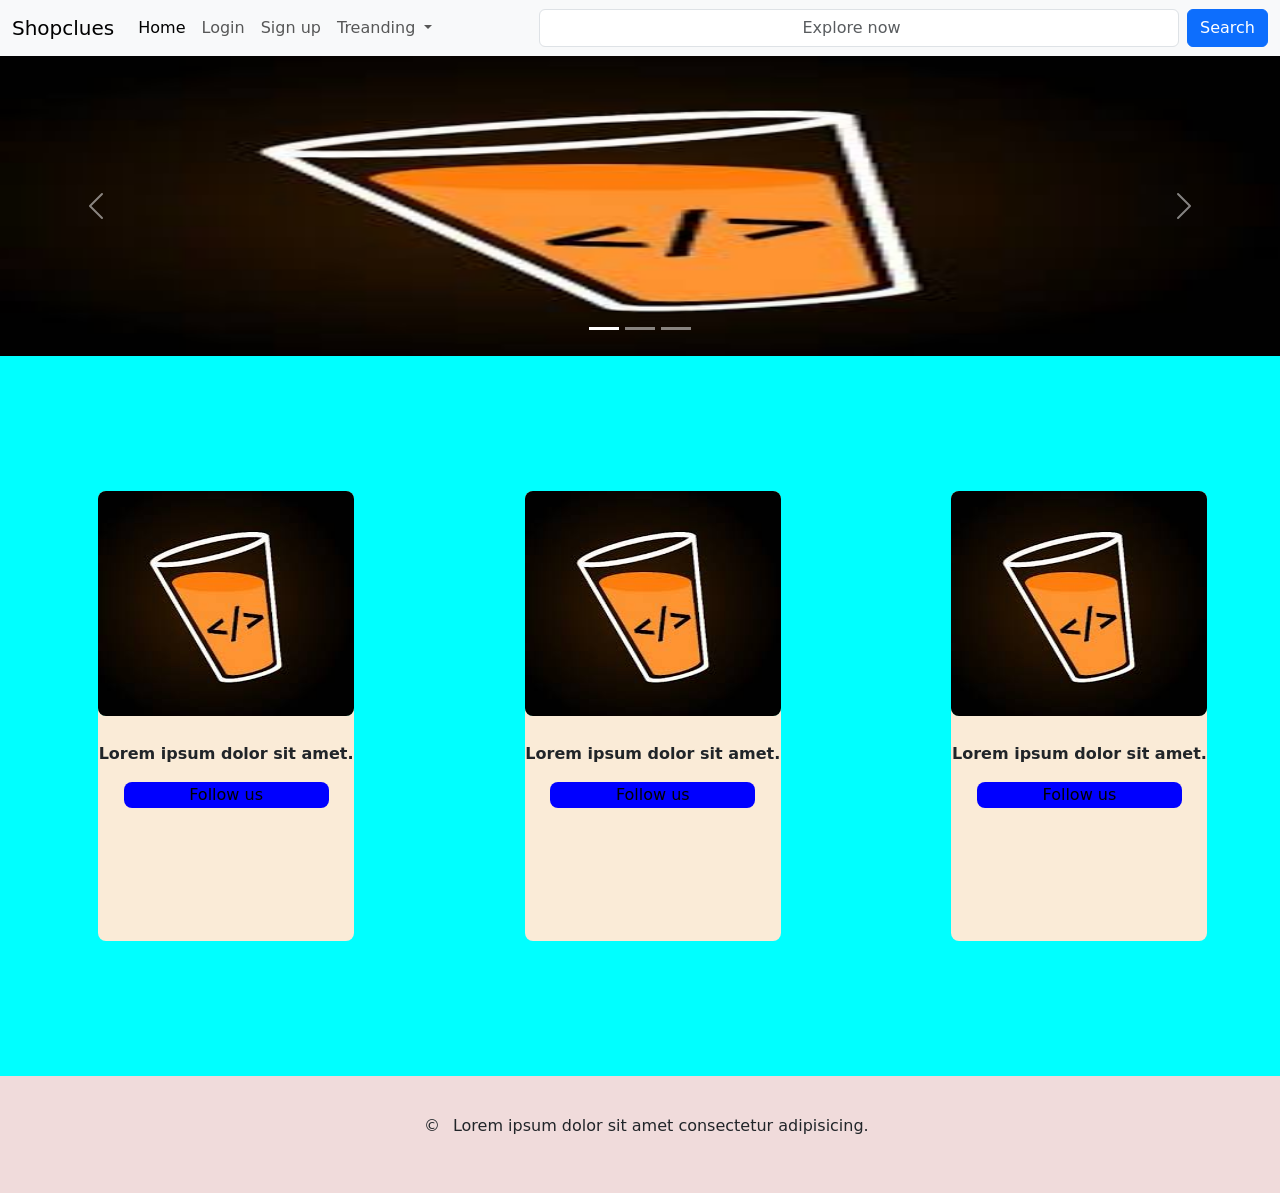
<file: css/bootstrapwebsite/index.html>
<!DOCTYPE html>
<html lang="en">
  <head>
    <meta charset="UTF-8" />
    <meta name="viewport" content="width=device-width, initial-scale=1.0" />
    <title>Bootstrap Webpage</title>
    <link
      rel="stylesheet"
      href="https://cdn.jsdelivr.net/npm/bootstrap@5.3.8/dist/css/bootstrap.min.css"
    />
    <style>
      body {
        margin: 0;
        padding: 0;
        height: 100%;
        width: 100%;
      }
    </style>
  </head>
  <body>
    <div class="nav">
      <nav class="navbar navbar-expand-lg bg-body-tertiary" style="width: 100%">
        <div class="container-fluid">
          <a class="navbar-brand" href="#">Shopclues</a>
          <button
            class="navbar-toggler"
            type="button"
            data-bs-toggle="collapse"
            data-bs-target="#navbarSupportedContent"
            aria-controls="navbarSupportedContent"
            aria-expanded="false"
            aria-label="Toggle navigation"
          >
            <span class="navbar-toggler-icon"></span>
          </button>
          <div class="collapse navbar-collapse" id="navbarSupportedContent">
            <ul class="navbar-nav me-auto mb-2 mb-lg-0">
              <li class="nav-item">
                <a class="nav-link active" aria-current="page" href="#">Home</a>
              </li>
              <li class="nav-item">
                <a class="nav-link" href="#">Login</a>
              </li>
              <li class="nav-item">
                <a class="nav-link" href="#">Sign up</a>
              </li>
              <li class="nav-item dropdown">
                <a
                  class="nav-link dropdown-toggle"
                  href="#"
                  role="button"
                  data-bs-toggle="dropdown"
                  aria-expanded="false"
                >
                  Treanding
                </a>
                <ul class="dropdown-menu">
                  <li><a class="dropdown-item" href="#">Categories</a></li>
                  <li><a class="dropdown-item" href="#">Festival Zones</a></li>
                  <li><hr class="dropdown-divider" /></li>
                  <li>
                    <a class="dropdown-item" href="#">more</a>
                  </li>
                </ul>
              </li>
            </ul>
            <form class="d-flex" role="search">
              <input
                class="form-control me-2"
                type="search"
                placeholder="Explore now"
                aria-label="Search"
                style="width: 50vw; text-align: center"
              />
              <button class="btn btn-primary" type="submit">Search</button>
            </form>
          </div>
        </div>
      </nav>
    </div>
    <div class="coursel">
      <div id="carouselExampleIndicators" class="carousel slide" style="height: 30%; width:100%;" >
        <div class="carousel-indicators">
          <button
            type="button"
            data-bs-target="#carouselExampleIndicators"
            data-bs-slide-to="0"
            class="active"
            aria-current="true"
            aria-label="Slide 1"
          ></button>
          <button
            type="button"
            data-bs-target="#carouselExampleIndicators"
            data-bs-slide-to="1"
            aria-label="Slide 2"
          ></button>
          <button
            type="button"
            data-bs-target="#carouselExampleIndicators"
            data-bs-slide-to="2"
            aria-label="Slide 3"
          ></button>
        </div>
        <div class="carousel-inner">
          <div class="carousel-item active">
            <img src="download (12).jpeg" class="d-block w-100" alt="..." / style="background-size: cover; background-position: center; height: 300px;">
          </div>
          <div class="carousel-item">
            <img src="download (12).jpeg" class="d-block w-100" alt="..." /
             style="background-size: cover; background-position: center; height: 300px;">
          </div>
          <div class="carousel-item">
            <img src="download (12).jpeg" class="d-block w-100" alt="..." /
            style="background-size: cover; background-position: center; height: 300px;">
          </div>
        </div>
        <button
          class="carousel-control-prev"
          type="button"
          data-bs-target="#carouselExampleIndicators"
          data-bs-slide="prev"
        >
          <span class="carousel-control-prev-icon" aria-hidden="true"></span>
          <span class="visually-hidden">Previous</span>
        </button>
        <button
          class="carousel-control-next"
          type="button"
          data-bs-target="#carouselExampleIndicators"
          data-bs-slide="next"
        >
          <span class="carousel-control-next-icon" aria-hidden="true"></span>
          <span class="visually-hidden">Next</span>
        </button>
      </div>
    </div>
    
    <div class="cards" style="background-color: aqua;height: 80vh; width:100%; display:flex;align-items: center;justify-content: space-around;">
        <div class="card-1" style="width: 20vw; height: 50vh; background-color: antiquewhite; margin-left: 2vw;border-radius: 8px; display: flex; flex-direction: column;">
            <div class="card-min" style="height: 50%;width:100%;background-color: aquamarine;border-radius: 8px;">
                <img src="download (12).jpeg" alt="" style="height: 100%; width:100%; border-radius: 8px;">
            </div>
            <div>
                <p style="text-align: center; margin-top: 2vw;font-weight: bold;">Lorem ipsum dolor sit amet.</p>
                <button style="margin-left: 2vw; width:80%; border:none;background-color: blue;border-radius: 8px;">Follow us</button>
            </div>
        </div>
         <div class="card-1" style="width: 20vw; height: 50vh; background-color: antiquewhite; margin-left: 2vw;border-radius: 8px; display: flex; flex-direction: column;">
            <div class="card-min" style="height: 50%;width:100%;background-color: aquamarine;border-radius: 8px;">
                <img src="download (12).jpeg" alt="" style="height: 100%; width:100%; border-radius: 8px;">
            </div>
            <div>
                <p style="text-align: center; margin-top: 2vw;font-weight: bold;">Lorem ipsum dolor sit amet.</p>
                <button style="margin-left: 2vw; width:80%; border:none;background-color: blue;border-radius: 8px;">Follow us</button>
            </div>
             <!-- <div class="card-1" style="width: 20vw; height: 50vh; background-color: antiquewhite; margin-left: 2vw;border-radius: 8px; display: flex; flex-direction: column;">
            <div class="card-min" style="height: 50%;width:100%;background-color: aquamarine;border-radius: 8px;">
                <img src="download (12).jpeg" alt="" style="height: 100%; width:100%; border-radius: 8px;">
            </div> -->
            <!-- <div>
                <p style="text-align: center; margin-top: 2vw;font-weight: bold;">Lorem ipsum dolor sit amet.</p>
                <button style="margin-left: 2vw; width:80%; border:none;background-color: blue;border-radius: 8px;">Follow us</button>
            </div> -->
            </div>
           <div class="card-1" style="width: 20vw; height: 50vh; background-color: antiquewhite; margin-left: 2vw;border-radius: 8px; display: flex; flex-direction: column;">
            <div class="card-min" style="height: 50%;width:100%;background-color: aquamarine;border-radius: 8px;">
                <img src="download (12).jpeg" alt="" style="height: 100%; width:100%; border-radius: 8px;">
            </div> 
            <div>
                <p style="text-align: center; margin-top: 2vw;font-weight: bold;">Lorem ipsum dolor sit amet.</p>
                <button style="margin-left: 2vw; width:80%; border:none;background-color: blue;border-radius: 8px;">Follow us</button>
            </div>
    </div>
   </div> 
   <div class="footer" style="background-color: rgb(240, 219, 219);padding: 2vw; display: flex; align-items: center;justify-content: center;">
      <div class="icon">
         <p style="padding:1vw">&copy;</p>
      </div>
      <div class="para" style="text-align: center;">
        <p>Lorem ipsum dolor sit amet consectetur adipisicing.</p>
      </div>
   </div>
    <script src="https://cdn.jsdelivr.net/npm/bootstrap@5.3.8/dist/js/bootstrap.bundle.min.js"></script>
  </body>
</html>
</file>
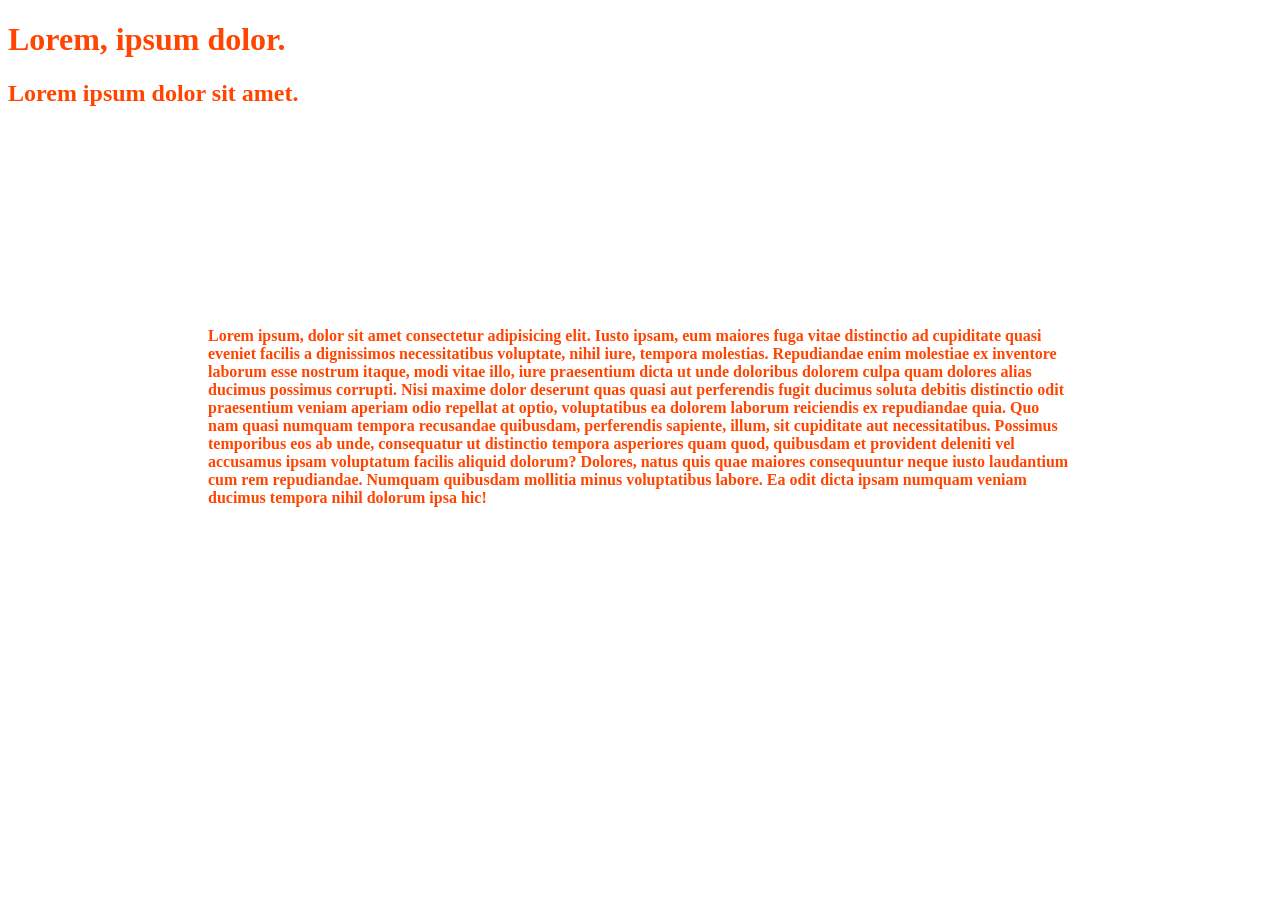
<file: css/01index.html>
<!DOCTYPE html>
<html lang="en">
<head>
    <meta charset="UTF-8">
    <meta name="viewport" content="width=device-width, initial-scale=1.0">
    <title>CSS BASICS</title>
    <style>
     .browntext{
        color:orangered;
     }
    </style>
    <link rel="stylesheet" href="01basic.css">
</head>
<body>
    <h1 style="color:orangered">Lorem, ipsum dolor.</h1>
    <h2 class="browntext">Lorem ipsum dolor sit amet.</h2>
    <p class="browntext">Lorem ipsum, dolor sit amet consectetur adipisicing elit. Iusto ipsam, eum maiores fuga vitae distinctio ad cupiditate quasi eveniet facilis a dignissimos necessitatibus voluptate, nihil iure, tempora molestias. Repudiandae enim molestiae ex inventore laborum esse nostrum itaque, modi vitae illo, iure praesentium dicta ut unde doloribus dolorem culpa quam dolores alias ducimus possimus corrupti. Nisi maxime dolor deserunt quas quasi aut perferendis fugit ducimus soluta debitis distinctio odit praesentium veniam aperiam odio repellat at optio, voluptatibus ea dolorem laborum reiciendis ex repudiandae quia. Quo nam quasi numquam tempora recusandae quibusdam, perferendis sapiente, illum, sit cupiditate aut necessitatibus. Possimus temporibus eos ab unde, consequatur ut distinctio tempora asperiores quam quod, quibusdam et provident deleniti vel accusamus ipsam voluptatum facilis aliquid dolorum? Dolores, natus quis quae maiores consequuntur neque iusto laudantium cum rem repudiandae. Numquam quibusdam mollitia minus voluptatibus labore. Ea odit dicta ipsam numquam veniam ducimus tempora nihil dolorum ipsa hic!</p>
</body>
</html>
</file>
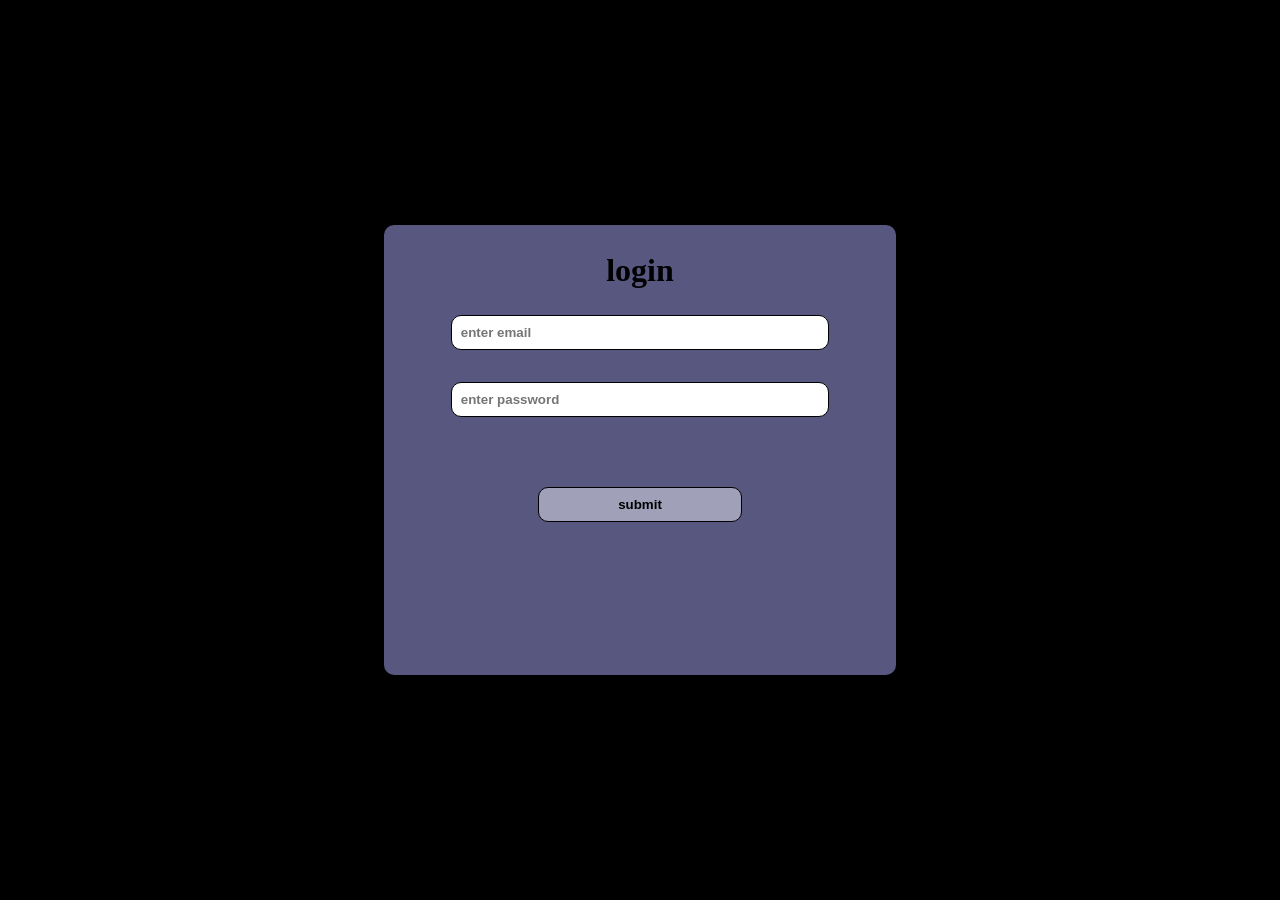
<file: css/02project.html>
<!DOCTYPE html>
<html lang="en">
<head>
    <meta charset="UTF-8">
    <meta name="viewport" content="width=device-width, initial-scale=1.0">
    <title>login page</title>
    <style>
         body{
            margin:0;
            padding:0;
            height: 100vh;
            width: 100vw;
            display: flex;
            justify-content: center;
            align-items: center;
            background-color: black;
         }
         #container{
            height: 50%;
            width:40%;
            background-color: rgb(87, 87, 127);
            border-radius: 10px;
         }
         h2{
            text-align: center;
            font-size: 2.5vw;
            font-weight: bolder;
         }
         form{
            display: flex;
            flex-direction: column;
            align-items: center;
         }
         input{
            margin-bottom: 2.5vw;
            padding: 0.7vw;
            border-radius: 10px;
            border:1px solid black;
            width: 70%;
            font-weight: 700;
         }
         #btn{
            margin-top: 3vw;
            width:40%;
            background-color: rgb(160, 160, 184);
         }
         #btn:hover{
            background-color: rgb(95, 95, 138);
            cursor: pointer;
         }
    </style>
</head>
<body>
    <div id = "container">
        <h2>login</h2>
        <form>
            <input type="email" name="email" placeholder="enter email">
           
            <input type="password" name="password" placeholder="enter password">
            <input type="button" value="submit" id="btn">
        </form>
    </div>
</body>
</html>
</file>
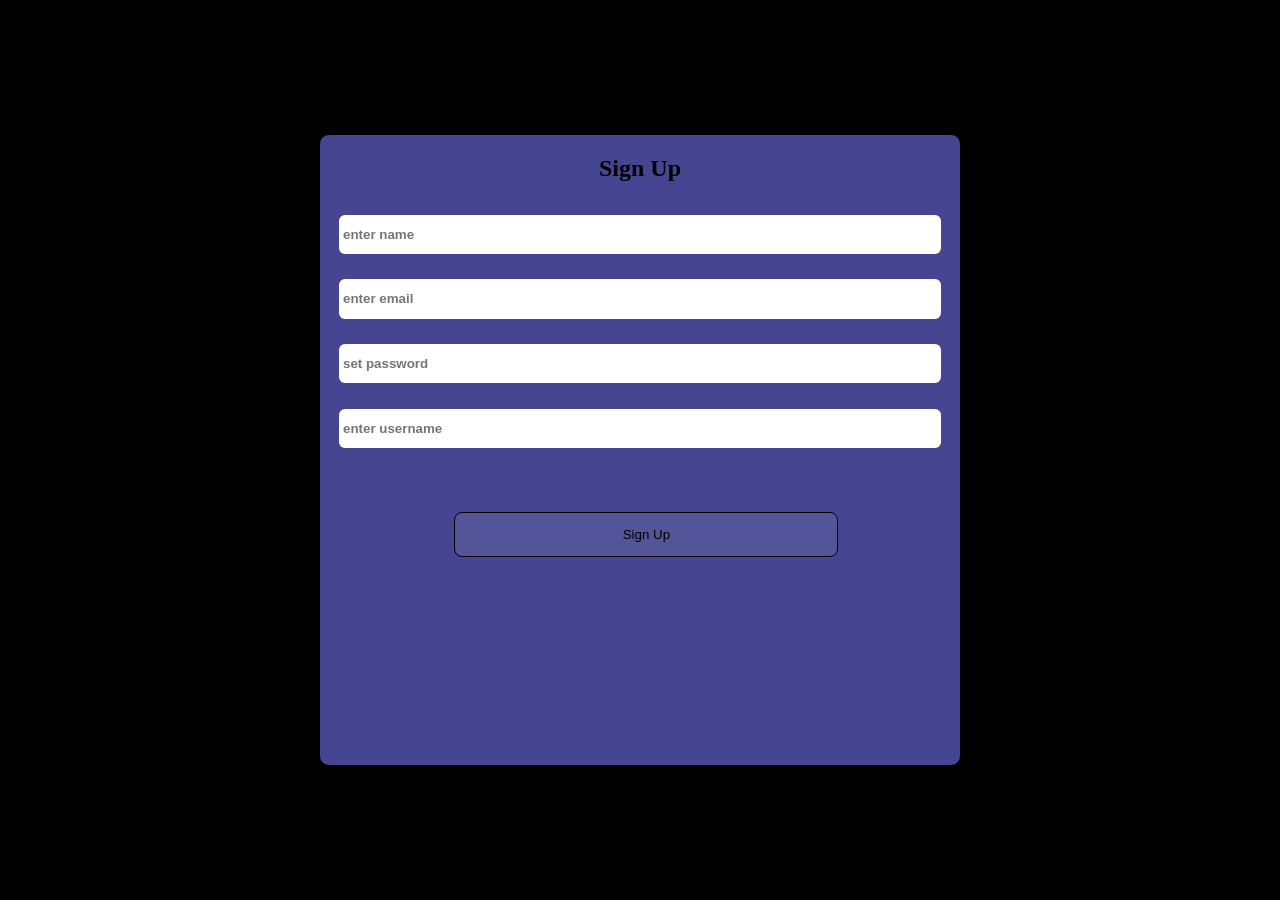
<file: css/03project.html>
<!DOCTYPE html>
<html lang="en">
  <head>
    <meta charset="UTF-8" />
    <meta name="viewport" content="width=device-width, initial-scale=1.0" />
    <title>sign up</title>
    <style>
      body {
        margin: 0;
        padding: 0;
        display: flex;
      }
      #container {
        width:100vw;
        height: 100vh;
        background-color: black;
        display: flex;
        justify-content: center;
        align-items: center;
      }
      #signup{
        width:50vw;
        height: 70vh;
        background-color: rgb(69, 69, 146);
        border-radius: 10px;
        border:1px solid black;
      }
      h2{
        text-align: center;
      }
      input{
        height: 3.5vh;
        border:none;
        border-radius: 6px;
        padding:0.3vw;
        font-weight: bolder;
      }
      form{
        display: flex;
        flex-direction: column;
        margin:0.5vw;
        padding:1vw;
        gap:2vw;
      }
      button{
        height: 5vh;
        width:30vw;
        margin-left: 9vw;
        margin-top: 3vw;
        background-color: rgb(84, 84, 152);
        border-radius: 8px;
        border:1px solid black;
      }
      button:hover{
        background-color: rgb(110, 110, 182);
        cursor: pointer;
      }
    </style>
  </head>
  <body>
    <div id="container">
      <div id="signup">
        <h2>Sign Up</h2>
        <form>
          <input type="text" name="name" placeholder="enter name" />
          <input type="email" name="email" placeholder="enter email " />
          <input type="password" name="password" placeholder="set password" />
          <input type="text" name="username" placeholder="enter username" />
          <button>Sign Up</button>
        </form>
      </div>
    </div>
  </body>
</html>
</file>
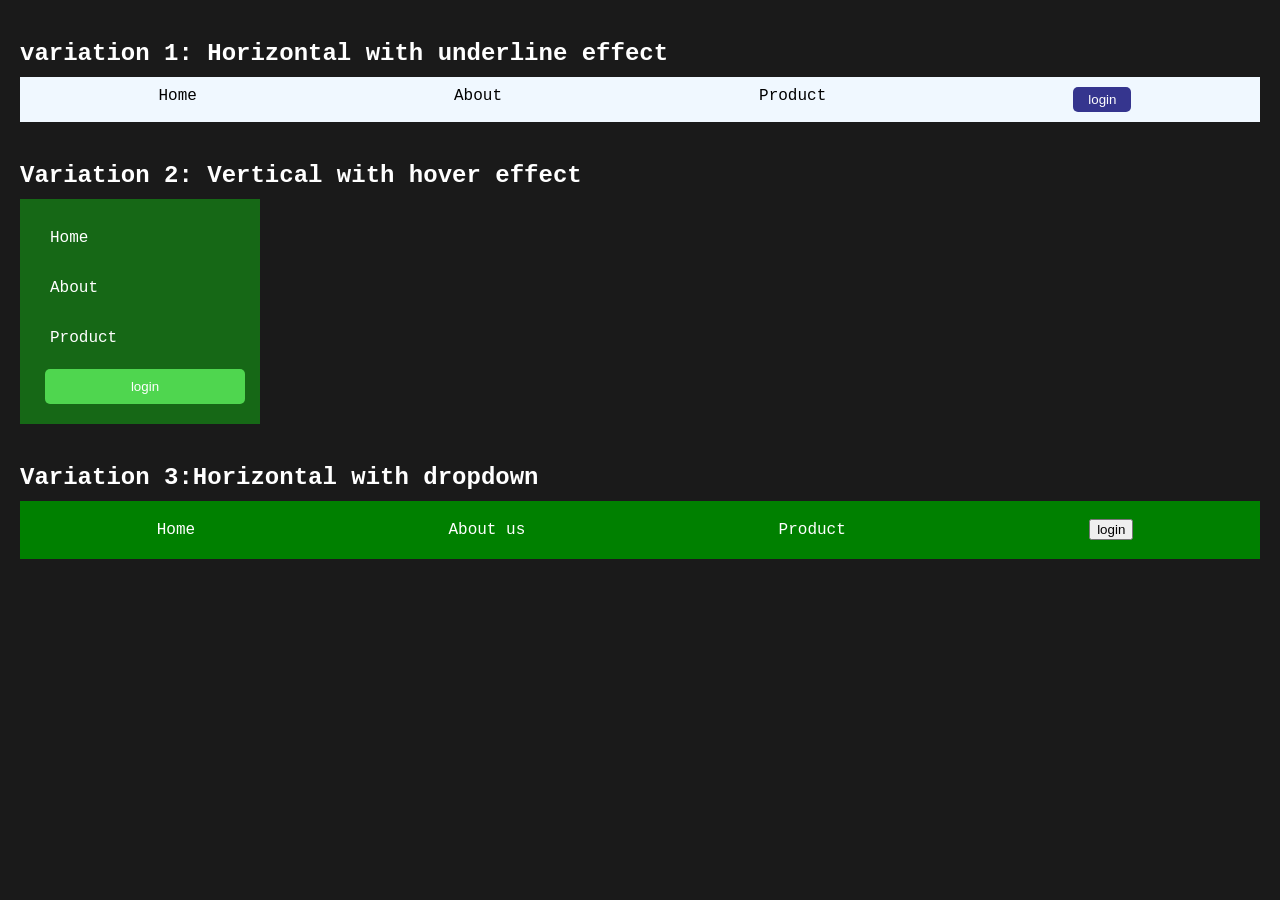
<file: css/04selectors.html>
<!DOCTYPE html>
<html lang="en">
<head>
    <meta charset="UTF-8">
    <meta name="viewport" content="width=device-width, initial-scale=1.0">
    <title>navbar</title>
    <style>
        body{
            font-family: 'Courier New', Courier, monospace;
            margin: 0;
            padding: 20px;
            background-color: #1a1a1a;
            color:white;
        }
        .nav-container{
            margin-bottom: 40px;

        }
        h2{
            margin-bottom: 10px;

        }
        .nav1{
            /* border:2px solid red; */
            background-color: aliceblue;
            padding:10px;

        }
        .nav1 ul{
            list-style-type: none;
            display: flex;
            justify-content: space-around;
            margin: 0;
            padding: 0;
        }
        .nav1 li{ 
            display:inline;
        }
        .nav1 a{
            text-decoration: none;
            color:black;
            /* background-color: #c69898; */
            padding: 5px 10px;
            position: relative;
        }
        .nav1 .login-btn{
            background-color: rgb(53, 53, 142);
            color:white;
            border:none;
            padding:5px 15px;
            border-radius: 5px;
            cursor:pointer;
        }
        .nav1 a::after{
          content:"";
          position: absolute;
          height: 2px;
          width:100%;
          bottom: 0;
          left:0;
          background-color: rgb(27, 27, 85);
          transform: scaleX(0);
          transition: transform 0.3s ease-in-out;

        }
        .nav1 a:hover::after{
           transform: scaleX(1);
        }

        .nav2{
            /* border: 2px solid red; */
            background-color: rgb(22, 104, 22);
            width:200px;
            padding:20px;

        }
        .nav2 ul{
            list-style-type: none;
            margin: 0;
            padding: 0;
        }
        .nav2 li{
            margin-bottom: 12px;
        }
        .nav2 a{
            text-decoration: none;
            color: white;
            display: block;
            padding: 10px;
            width:100%;
        }
        .nav2 a:hover{
           background-color: rgb(59, 178, 59);
        }
        .nav2 .login-btn{
            background-color: rgb(79, 214, 79);
            color:white;
            border:none;
            width:100%;
            padding:10px;
            cursor: pointer;
            margin-left: 5px;
            border-radius: 5px;
        }
        .nav2 .login-btn:hover{
            background-color: green;
            border:1px solid white;

        }
        .nav3{
            background-color: green;
            padding:10px;
        }
        .nav3 ul{
            list-style-type: none;
            padding:0;
            margin: 0;
            display: flex;
            justify-content: space-around;
            align-items: center;
        }
        .nav3 a{
            text-decoration: none;
            color:#ffff;
            padding: 10px;
            display: block;
        }
        .nav3 .dropdown-content{
            display: none;
            color: #1a1a1a;
        }
        .nav3 .dropdown:hover .dropdown-content{
          display:block;
          position: absolute;
          background-color:rgb(30, 156, 30);
          /* color: #1a1a1a; */
          min-width:150px;
        }
        .dropdown-content a:hover 
        {
            background-color: #1a1a1a;
        }
    </style>
</head>
<body>
    <div class="nav-container">
        <h2>variation 1: Horizontal with underline effect </h2>
        <nav class="nav1">
           <ul>
              <li><a href="">Home</a></li>
              <li><a href="">About</a></li>
              <li><a href="">Product</a></li>
              <li><button class="login-btn">login</button></li>
           </ul>
        </nav>
    </div>
    <div class="nav-container">
        <h2>Variation 2: Vertical with hover effect</h2>
        <nav class="nav2">
            <ul>
                <li><a href="">Home</a></li>
                <li><a href="">About</a></li>
                <li><a href="">Product</a></li>
            </ul>
            <button class="login-btn">login</button>
        </nav>
    </div>
     <div class="nav-container">
        <h2>Variation 3:Horizontal with dropdown</h2>
        <nav class="nav3">
            <ul>
                
                   <li><a href="">Home</a></li>
                   <li class="dropdown">
                       <a href="">About us</a>
                     <div class="dropdown-content">
                        <a href="">Our story</a>
                        <a href="">Team</a>
                        <a href="">Contact</a>
                    </div>
                </li>
                <li><a href="">Product</a></li>
                <li><button>login</button></li>
            </ul>
        </nav>
        
    </div>
</body>
</html>
</file>
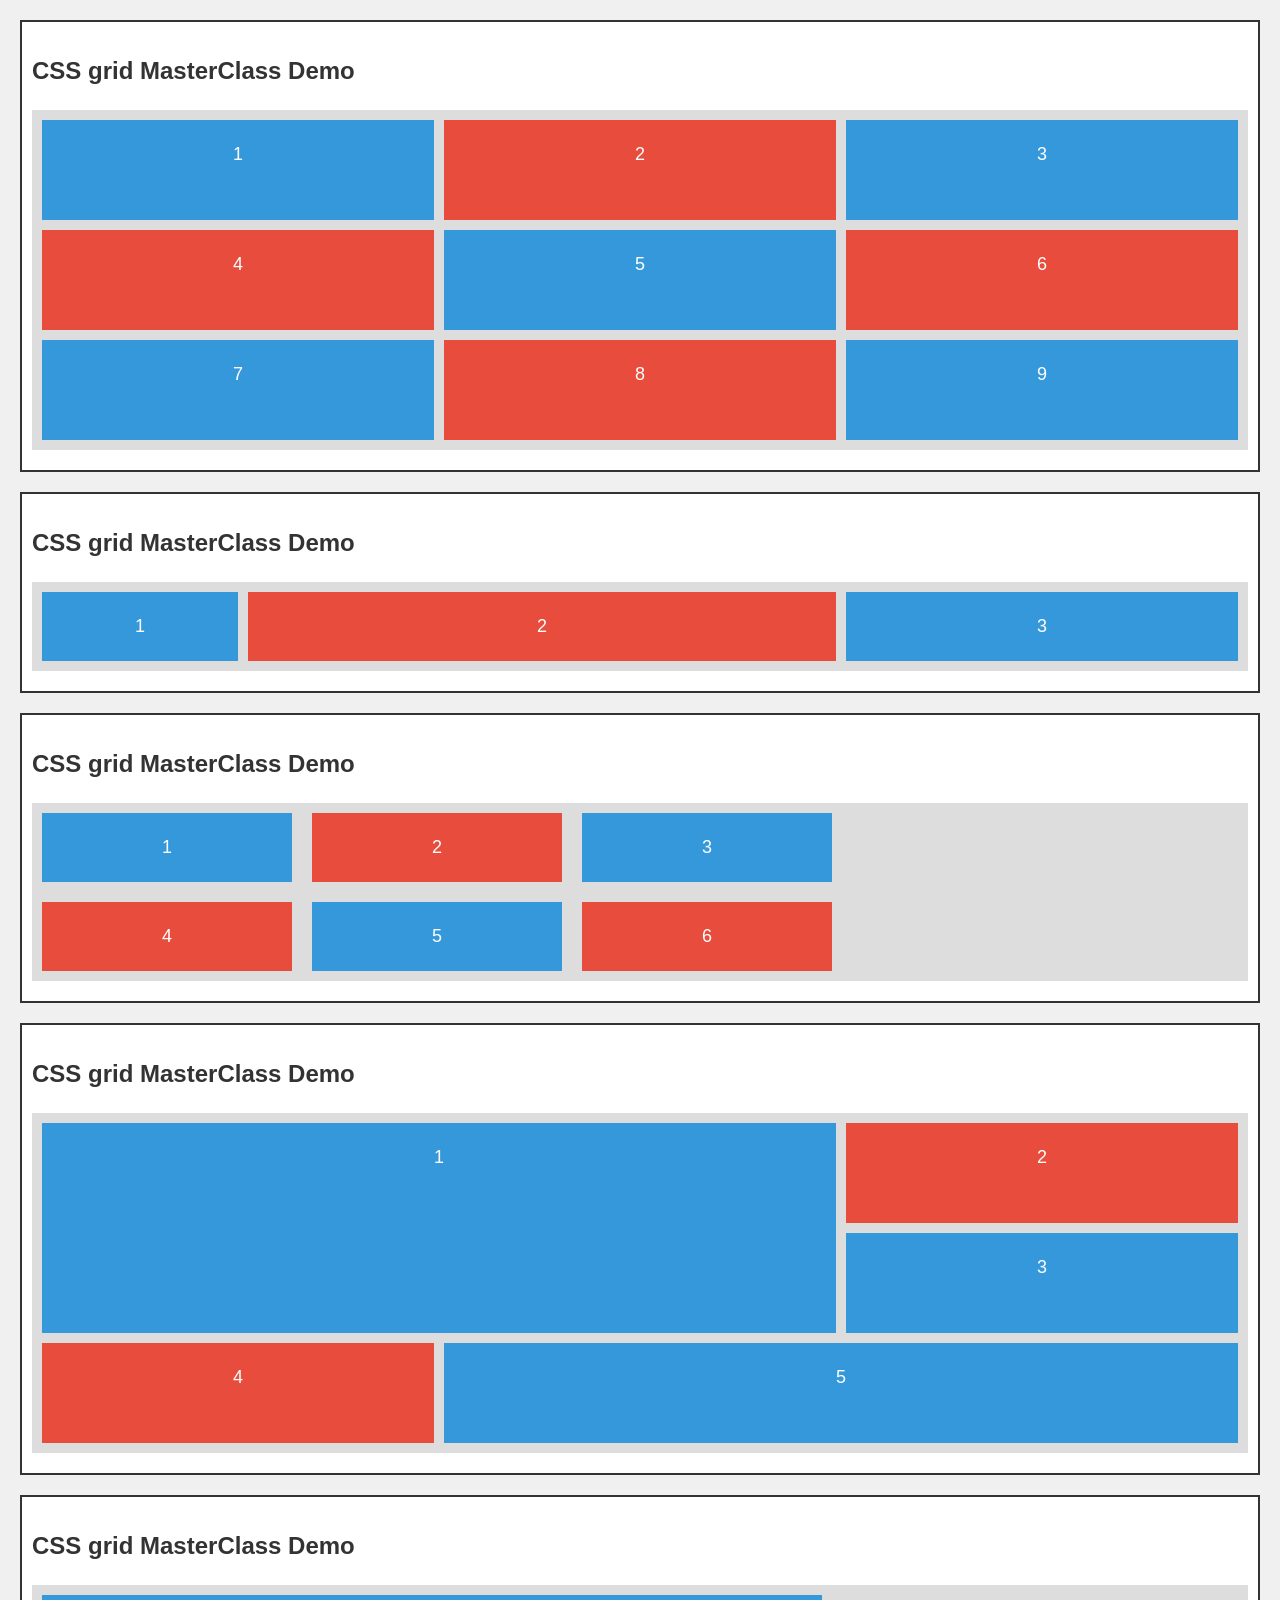
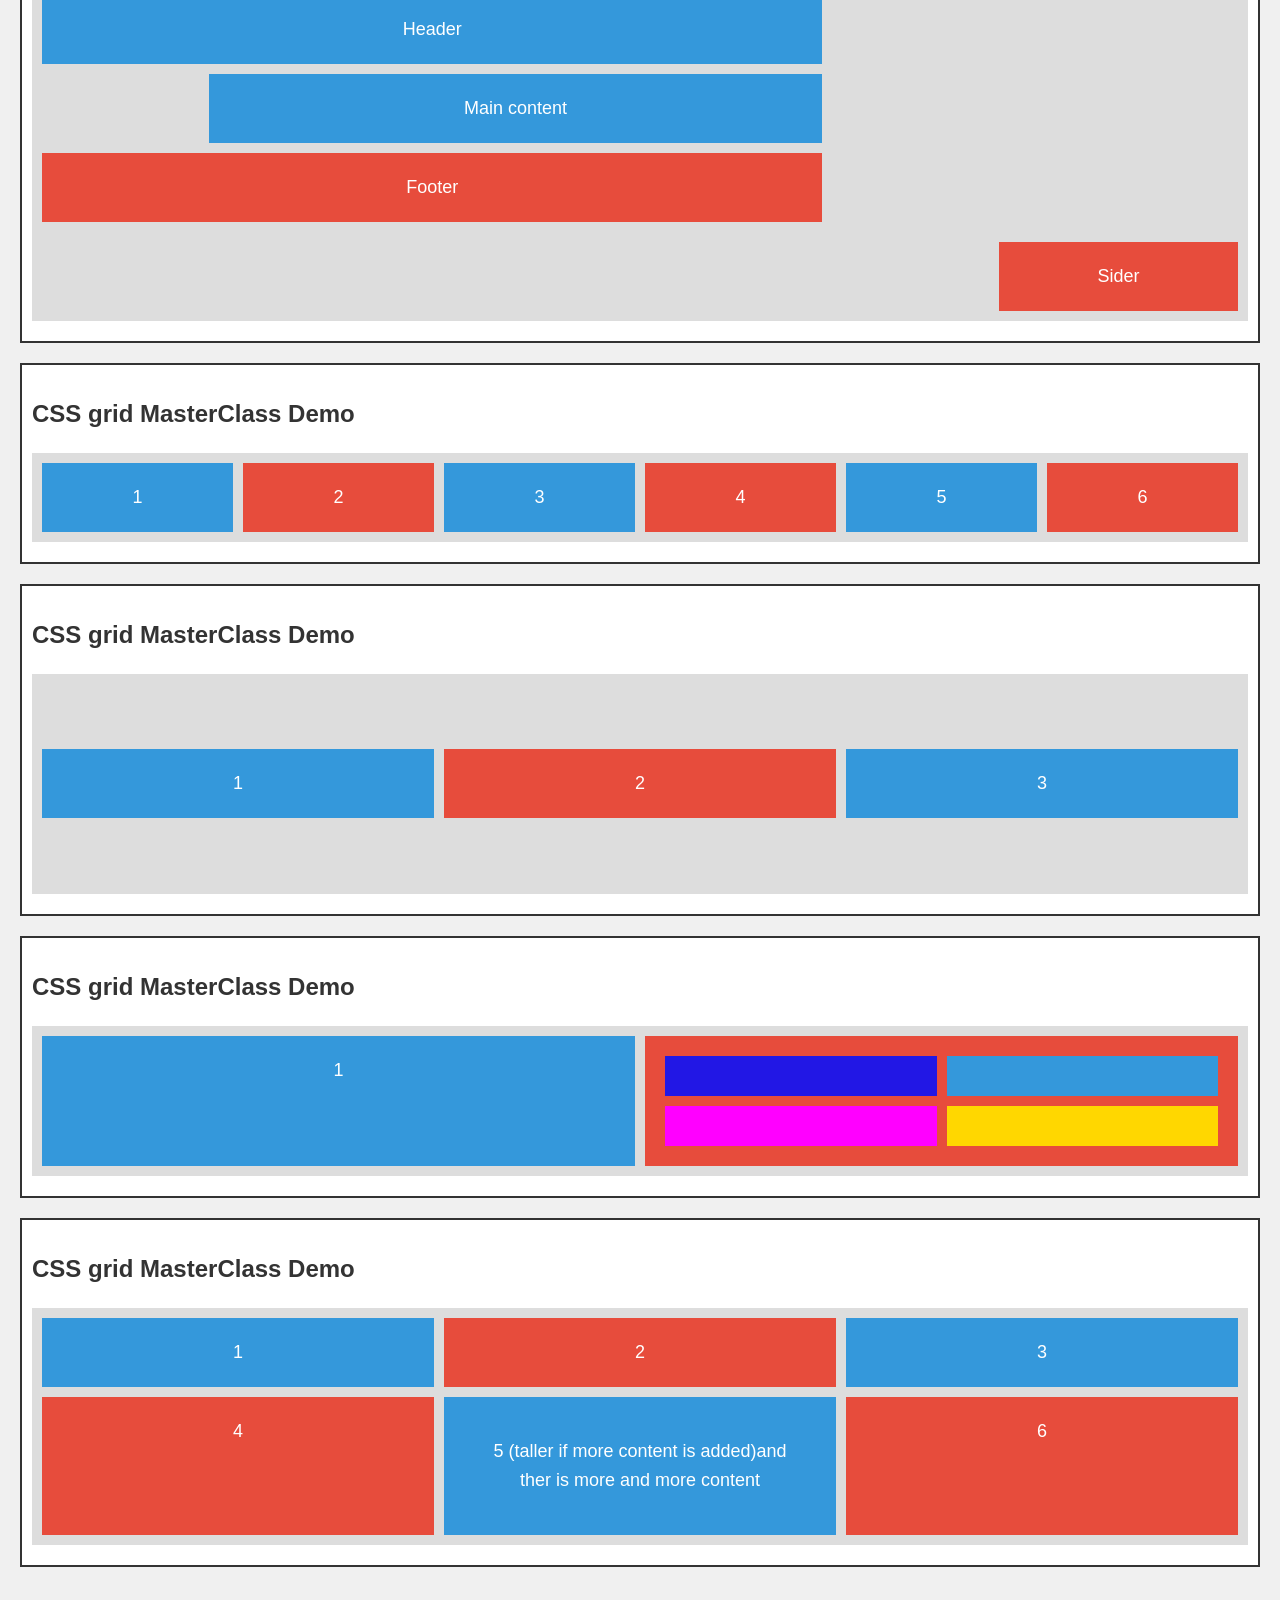
<file: css/grid.html>
<!DOCTYPE html>
<html lang="en">
  <head>
    <meta charset="UTF-8" />
    <meta name="viewport" content="width=device-width, initial-scale=1.0" />
    <title>Grid</title>
    <style>
      body {
        font-family: Arial, Helvetica, sans-serif;
        line-height: 1.6;
        margin: 0;
        padding: 20px;
        background-color: #f0f0f0;
      }
      h1,
      h2 {
        color: #333;
      }
      .container {
        background-color: #fff;
        border: 2px solid #333;
        margin-bottom: 20px;
        padding: 10px;
      }
      .grid-conatiner {
        display: grid;
        gap: 10px;
        background-color: #ddd;
        padding: 10px;
        margin-bottom: 10px;
      }
      .box {
        background-color: #3498db;
        color: white;
        padding: 20px;
        font-size: 18px;
        text-align: center;
      }
      .box:nth-child(even) {
        background-color: #e74c3c;
      }
    </style>
  </head>
  <body>
    <div class="container">
      <h2>CSS grid MasterClass Demo</h2>
      <div class="grid-conatiner" style="grid-template-columns: repeat(3,1fr); grid-template-rows: repeat(3,100px); justify-content: center;">
        <div class="box">1</div>
        <div class="box">2</div>
        <div class="box">3</div>
        <div class="box">4</div>
        <div class="box">5</div>
        <div class="box">6</div>
        <div class="box">7</div>
        <div class="box">8</div>
        <div class="box">9</div>
      </div>
    </div>
    <div class="container">
      <h2>CSS grid MasterClass Demo</h2>
      <div class="grid-conatiner" style="grid-template-columns: 1fr 3fr 2fr;">
        <div class="box">1</div>
        <div class="box">2</div>
        <div class="box">3</div>
      </div>
    </div>
    <div class="container">
      <h2>CSS grid MasterClass Demo</h2>
      <div class="grid-conatiner" style="grid-template-columns: repeat(3,250px); gap:20px">
        <div class="box">1</div>
        <div class="box">2</div>
        <div class="box">3</div>
        <div class="box">4</div>
        <div class="box">5</div>
        <div class="box">6</div>
      </div>
    </div>
    <div class="container">
      <h2>CSS grid MasterClass Demo</h2>
      <div class="grid-conatiner" style="grid-template-columns: repeat(3,1fr); grid-template-rows: repeat(3,100px);">
        <div class="box" style="grid-column: 1/3; grid-row: 1/3;">1</div>
        <div class="box">2</div>
        <div class="box">3</div>
        <div class="box">4</div>
        <div class="box" style="grid-column: 2/4;">5</div>
      </div>
    </div>
    <div class="container">
      <h2>CSS grid MasterClass Demo</h2>
      <div class="grid-conatiner" style="grid-template-areas: 'header header header header' 'sidebar main main main' 'footer footer footer footer';">
        <div class="box" style="grid-area: header;">Header</div>
        <div class="box" style="grid-area: sider;">Sider</div>
        <div class="box" style="grid-area: main;">Main content</div>
        <div class="box" style="grid-area: footer;">Footer</div>
        
      </div>
    </div>
    <div class="container">
      <h2>CSS grid MasterClass Demo</h2>
      <div class="grid-conatiner" style="grid-template-columns: repeat(auto-fit, minmax(100px,1fr));">
        <div class="box">1</div>
        <div class="box">2</div>
        <div class="box">3</div>
        <div class="box">4</div>
        <div class="box">5</div>
        <div class="box">6</div>
      </div>
    </div>
    <div class="container">
      <h2>CSS grid MasterClass Demo</h2>
    <div class="grid-conatiner" style="grid-template-columns: repeat(3,1fr); height: 200px; align-items: center;">
        <div class="box">1</div>
        <div class="box">2</div>
        <div class="box">3</div>
      </div>
    </div>
    <div class="container">
      <h2>CSS grid MasterClass Demo</h2>
      <div class="grid-conatiner" style="grid-template-columns: 1fr 1fr;">
        <div class="box">1</div>
        <div class="box" style="grid-template-columns: 1fr 1fr;  display: grid; gap:10px">
            <div class="box" style="background-color: #2217e5;"></div>
            <div class="box" style="background-color: #3498db;"></div>
            <div class="box" style="background-color: fuchsia;"></div>
            <div class="box" style="background-color: gold;"></div>
        </div>
      </div>
    </div>
    <div class="container">
      <h2>CSS grid MasterClass Demo</h2>
      <div class="grid-conatiner" style="grid-template-columns: repeat(3,1fr);">
        <div class="box">1</div>
        <div class="box">2</div>
        <div class="box">3</div>
        <div class="box">4</div>
        <div class="box" style="padding:40px">5 (taller if more 
            content is added)and ther is more and more content 
        </div>
        <div class="box">6</div>
      </div>
    </div>
  </body>
</html>
</file>
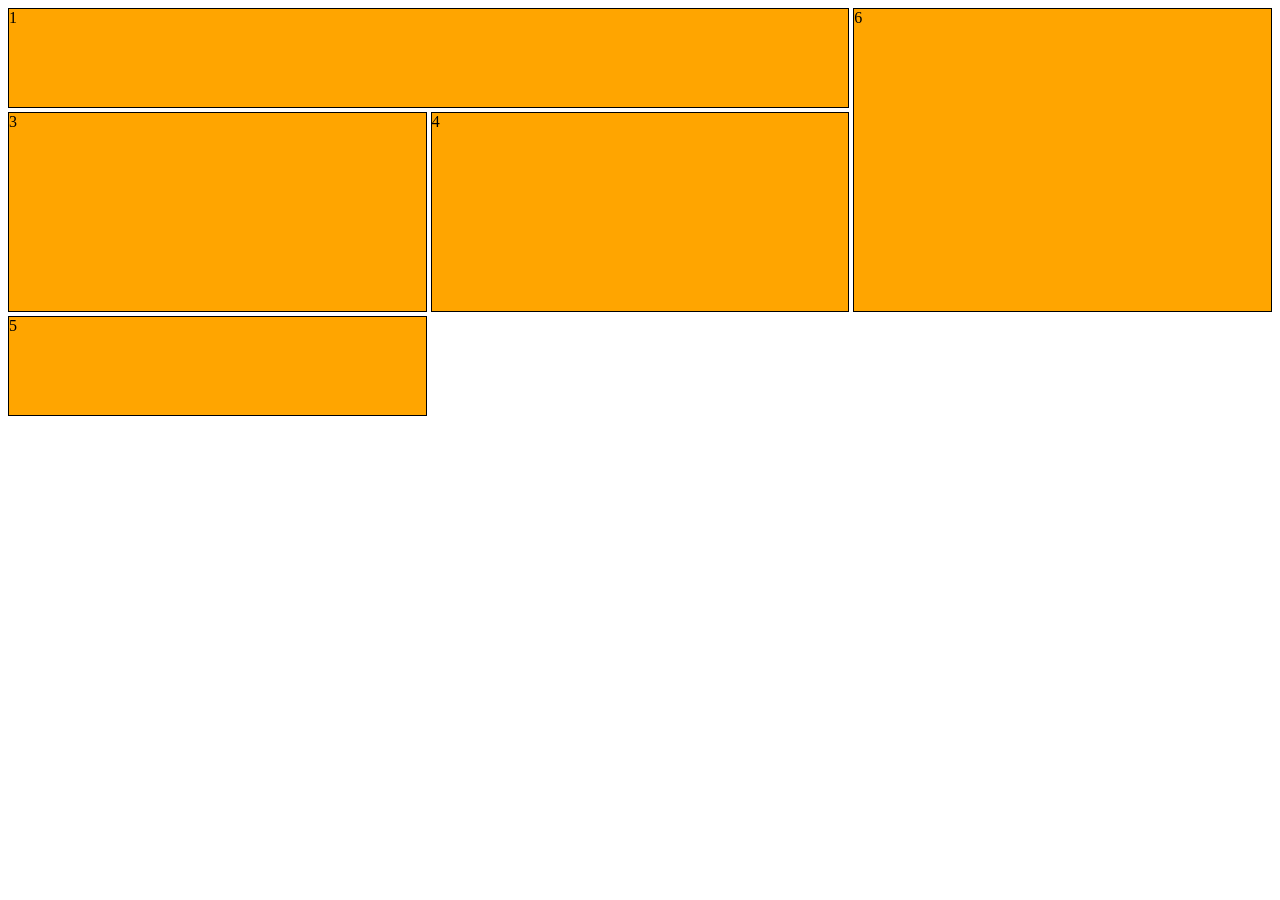
<file: css/05_commingSoon/grid.html>
<!DOCTYPE html>
<html lang="en">
<head>
    <meta charset="UTF-8">
    <meta name="viewport" content="width=device-width, initial-scale=1.0">
    <title>GRID -Introduction</title>
    <style>
        .grid-container
        {
            display: grid;
            grid-template-columns: repeat(3,1fr);
            grid-template-rows: 100px 200px 100px;
             gap:4px;
            
        }
        .item{
            background-color: orange;
            border: 1px solid black;
        }
        .item1
        {
            grid-column: 1/3;
            grid-row:1/2;
        }
        .item2{
            grid-column: 3/4;
            grid-row: 1/3;
        }
        .item6{
            grid-column: 3/4;
            grid-row: 1/3;
        }
    </style>
</head>
<body>
    <div class="grid-container">
        <div class="item item1" >1</div>
        <div class="item item2">2</div>
        <div class="item">3</div>
        <div class="item">4</div>
        <div class="item">5</div>
        <div class="item item6">6</div>
    </div>
</body>
</html>
</file>
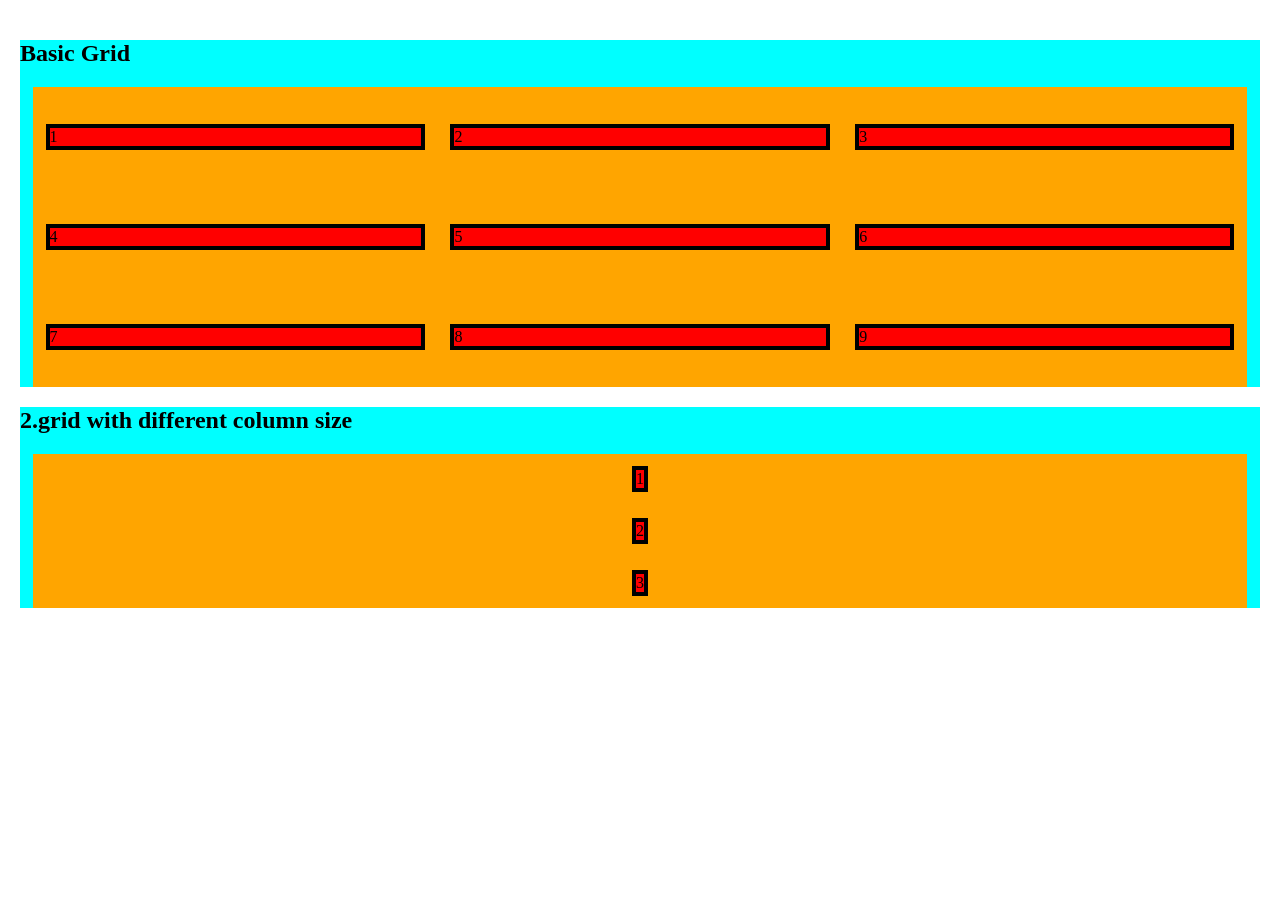
<file: css/05_commingSoon/grid02.html>
<!DOCTYPE html>
<html lang="en">
<head>
    <meta charset="UTF-8">
    <meta name="viewport" content="width=device-width, initial-scale=1.0">
    <title>Grid MasterClass</title>
    <style>
        body
        {
            margin: 0;
            padding: 20px;

            /* height: 100%;
            width: 100%; */
        }
        .container
        {
            /* height: 70vh;
            width: 25vw; */
            background-color: aqua;
            border: 1px soild black;
            margin-bottom: 10px;
        }
        .grid-container
        {
            display: grid;
            justify-content: center;
            align-items: center;
           background-color: orange;
           margin: 1vw;
           /* border: 3px solid black; */
        }
        .box
        { 
            /* height: 100%; */
            /* width:100%; */
            background-color: red;
            border: 4px solid black;
            margin: 1vw;
        }
    </style>
</head>
<body>
    <div class="container">
       <h2>Basic Grid</h2>
       <div class="grid-container"
        style=
        "grid-template-columns: repeat(3,1fr);     grid-template-rows: repeat(3,100px);">
        <div class="box">1</div>
        <div class="box">2</div>
        <div class="box">3</div>
        <div class="box">4</div>
        <div class="box">5</div>
        <div class="box">6</div>
        <div class="box">7</div>
        <div class="box">8</div>
        <div class="box">9</div>
       </div>
    </div>
    <div class="container">
       <h2>2.grid with different column size</h2>
       <div class="grid-container">
        <div class="box">1</div>
        <div class="box">2</div>
        <div class="box">3</div>
       </div>
    </div>
</body>
</html>
</file>
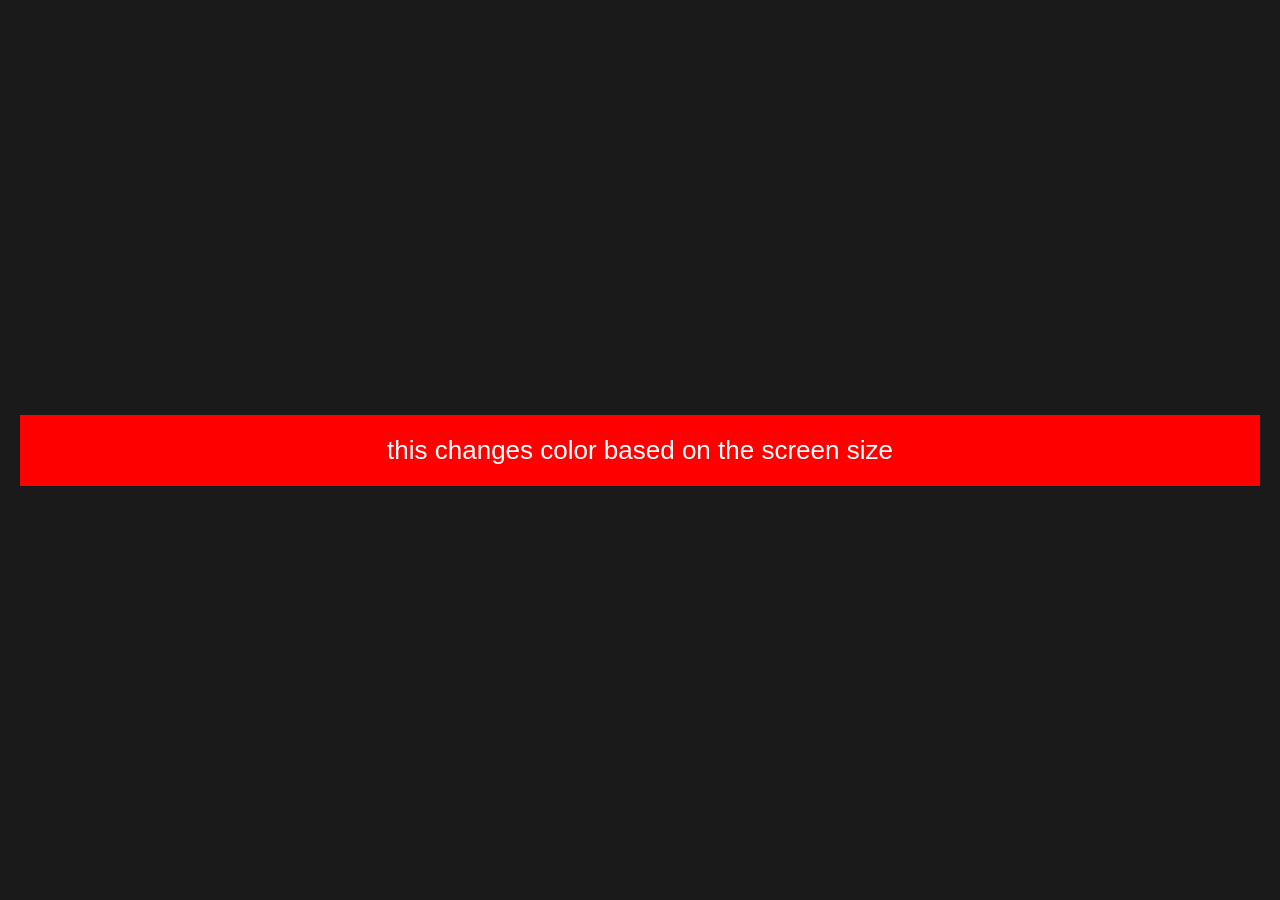
<file: css/05_commingSoon/responsive.html>
<!DOCTYPE html>
<html lang="en">
<head>
    <meta charset="UTF-8">
    <meta name="viewport" content="width=device-width, initial-scale=1.0">
    <title>Responsive design</title>
    <style>
        body
        {
            margin: 0;
            padding: 0;
            font-family: Arial, Helvetica, sans-serif;
            display: flex;
            justify-content: center;
            align-items: center;
            height: 100vh;
            /* width:100vw; */
            background-color: #1a1a1a;
            color:white;
        }
        .responsive-div
        {
            width:100%;
            max-width: 1200px;
            background-color: red;
            padding: 20px;
            font-size: 26px;
            text-align: center;
        }
        @media (max-width:600px){
           .responsive-div{
            background-color: blue;
            font-size: 30px;
           }
           body{
            align-items: flex-end;
           }
        }
        @media (min-width: 601px) and (max-width:1024px)
        {
            .responsive-div{
            background-color: orange;
            font-size: 30px;
           }
           body{
            align-items: flex-start;
           }
        }
    </style>
</head>
<body>
    <div class="responsive-div">
        this  changes color based on the screen size
    </div>
</body>
</html>
</file>
<file: css/01basic.css>
p{
    font-weight: bolder;
    padding:200px;
}
</file>
